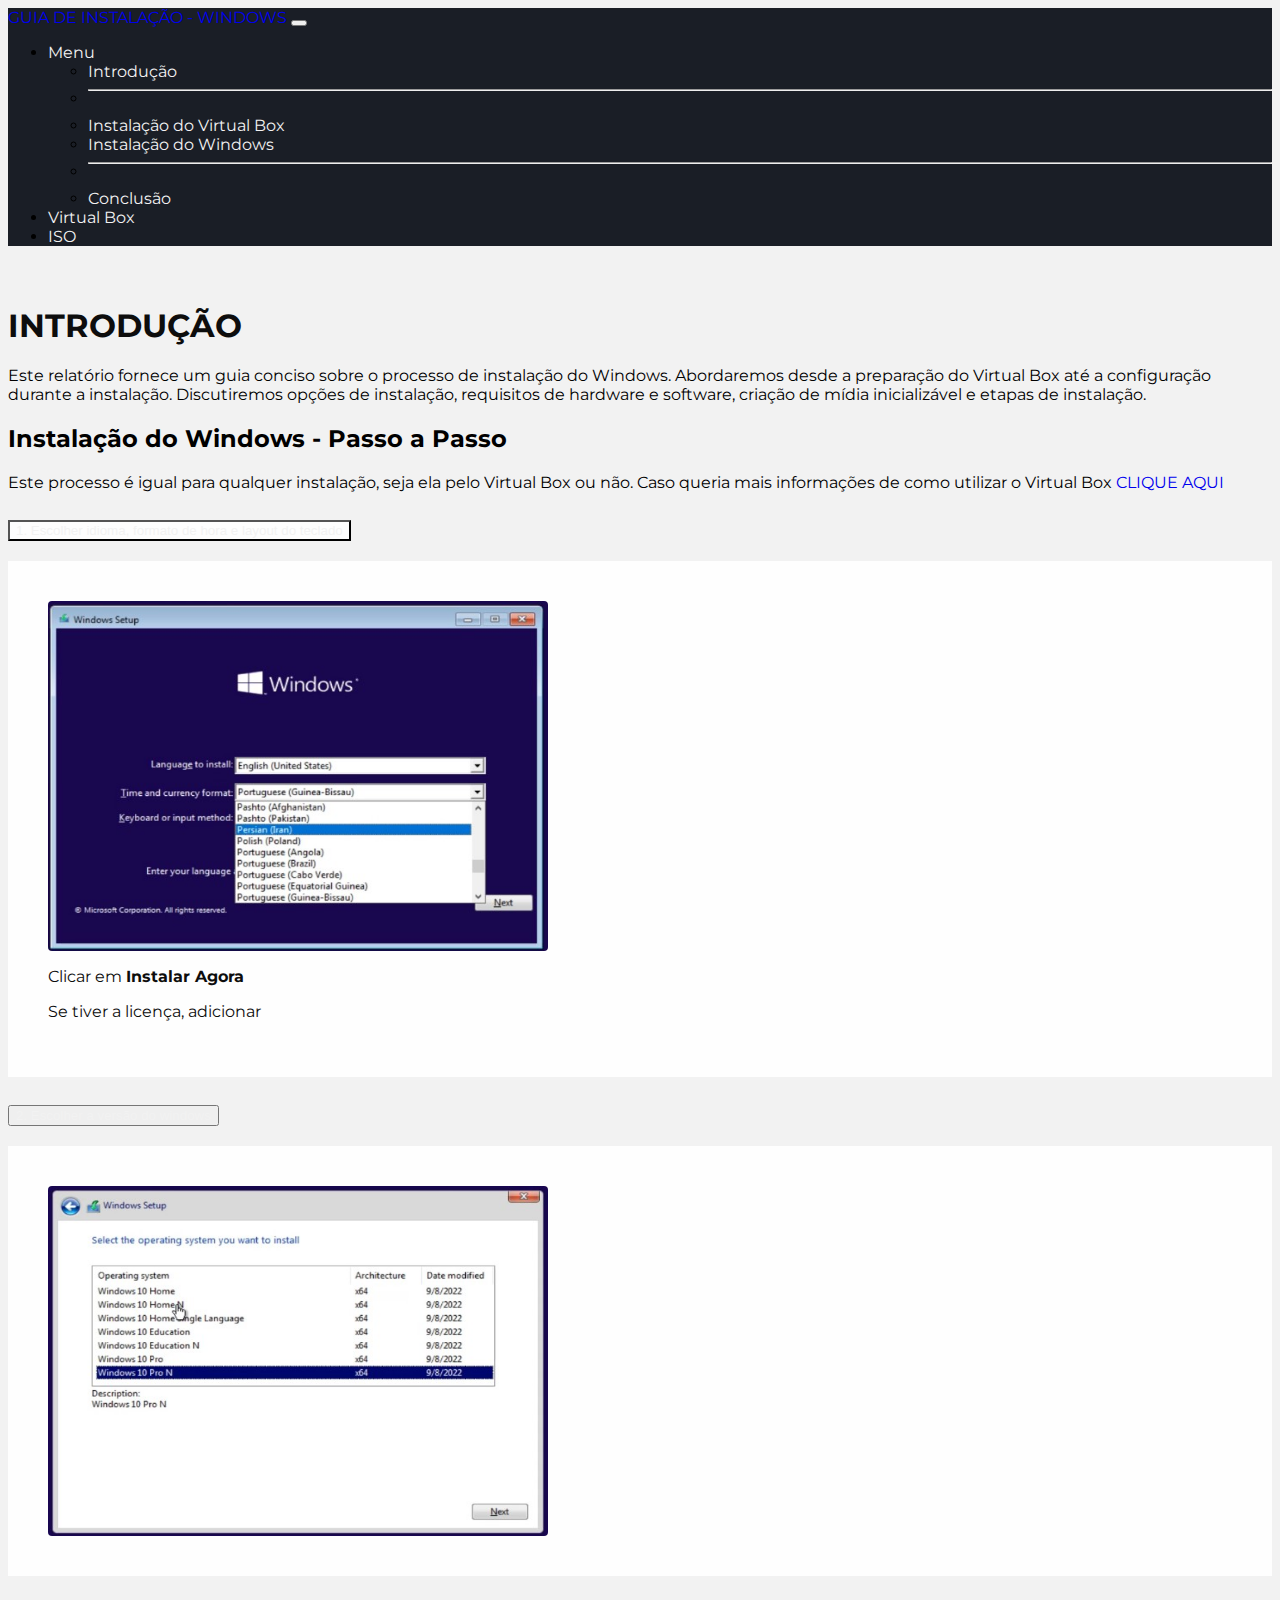
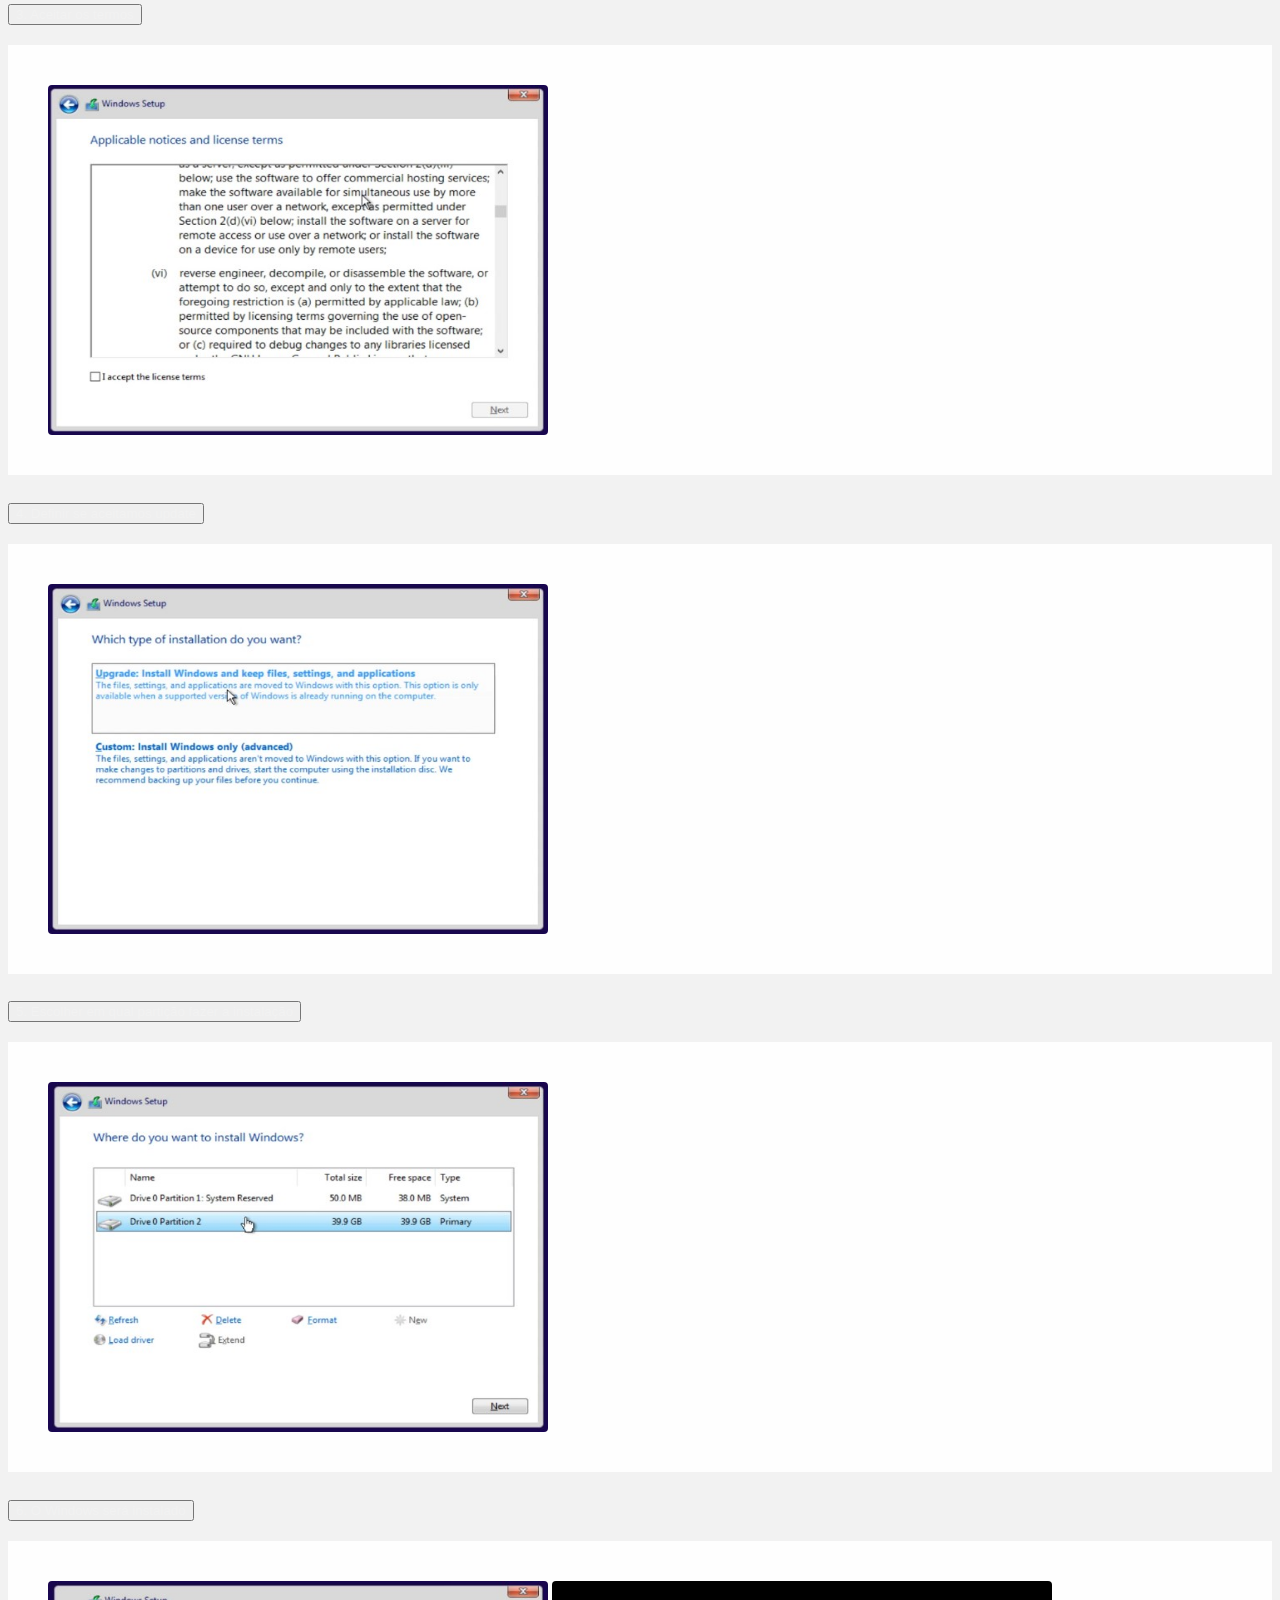
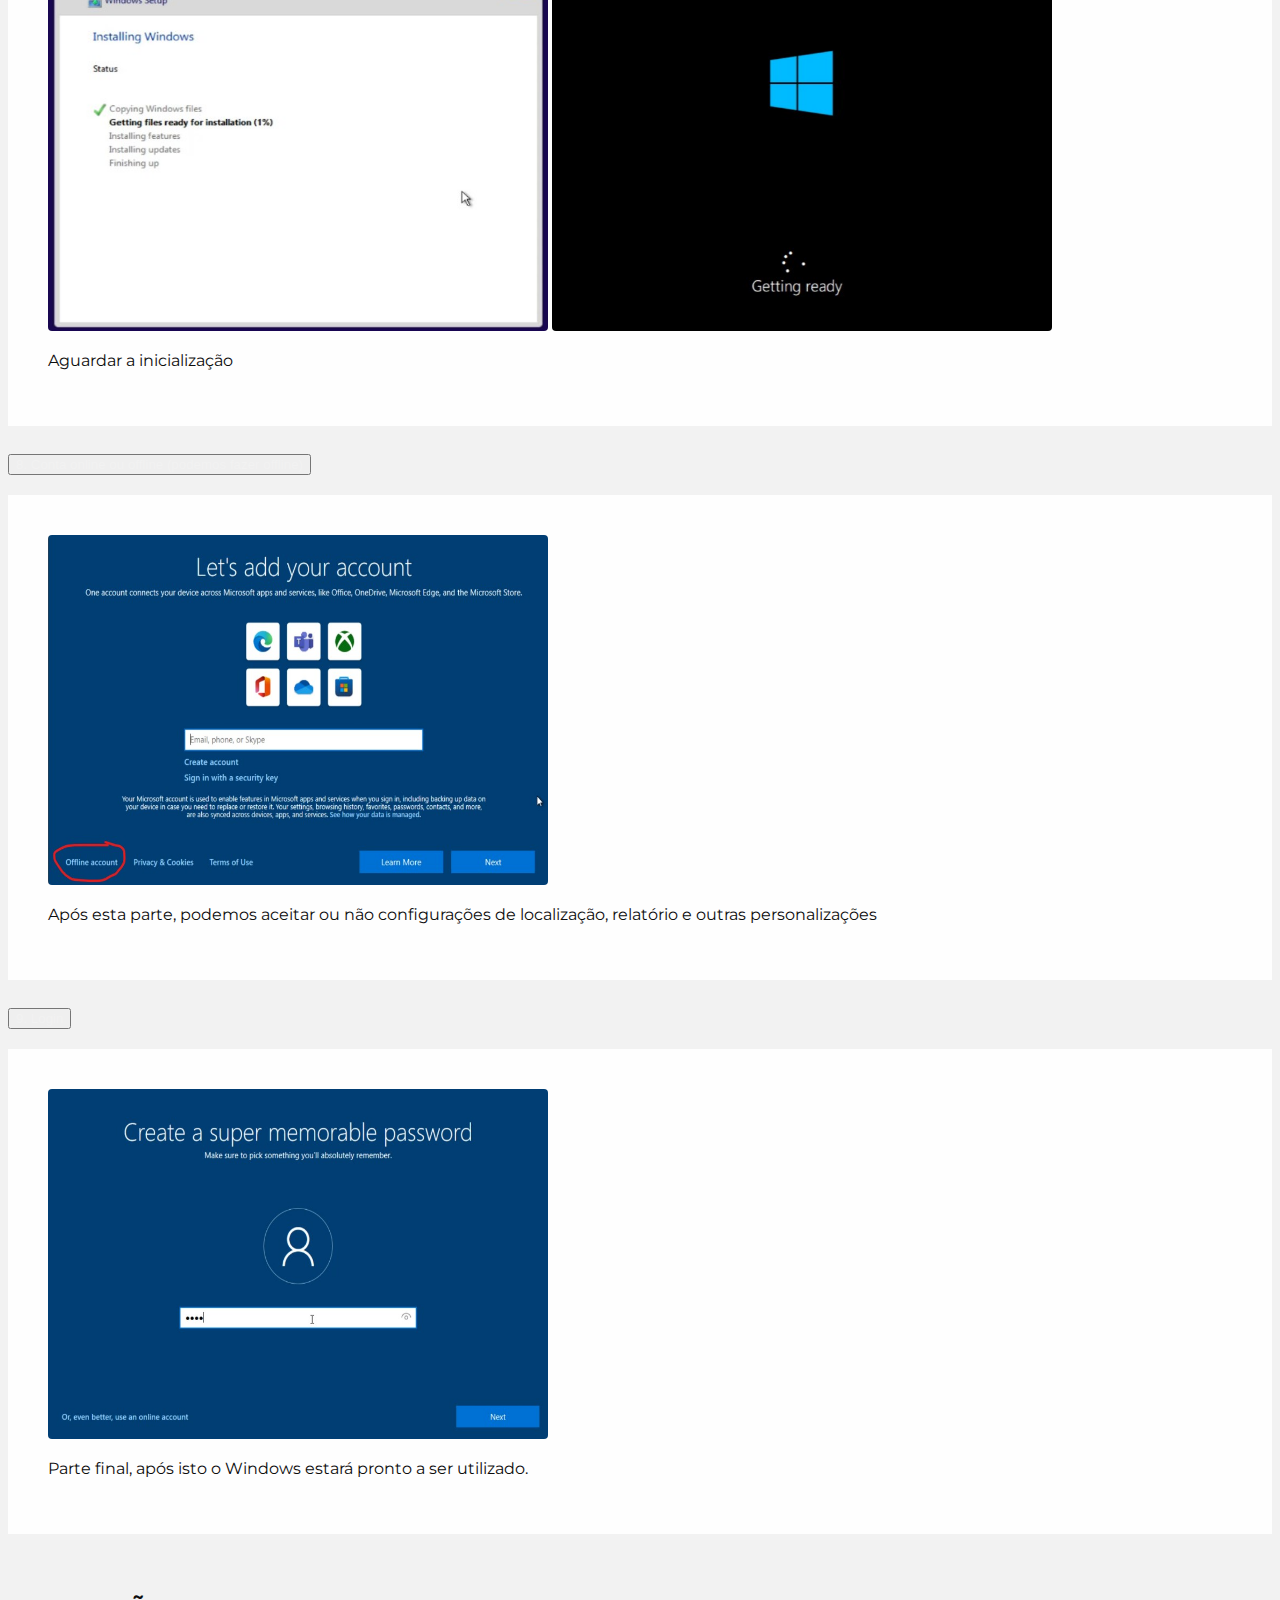
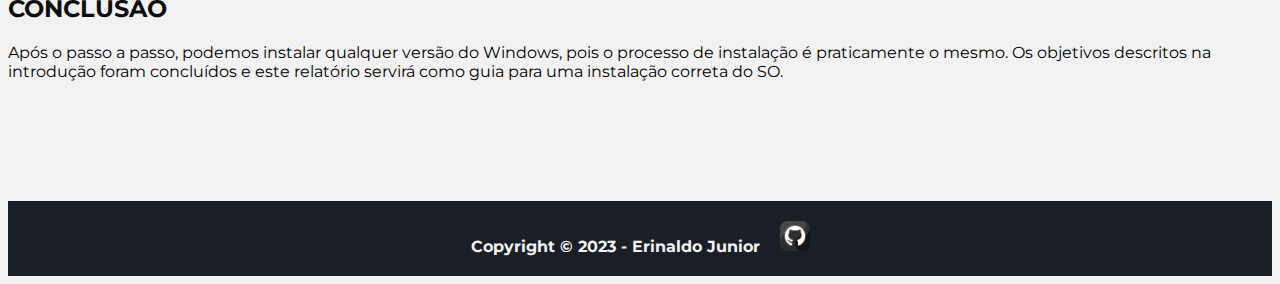
<file: index.html>
<!DOCTYPE html>
<html lang="pt-BR">
  <head>
    <meta charset="UTF-8" />
    <meta http-equiv="X-UA-Compatible" content="IE=edge" />
    <meta name="viewport" content="width=device-width, initial-scale=1.0" />
    <link rel="apple-touch-icon" sizes="180x180" href="/apple-touch-icon.png" />
    <link rel="icon" type="image/png" sizes="32x32" href="/favicon-32x32.png" />
    <link rel="icon" type="image/png" sizes="16x16" href="/favicon-16x16.png" />
    <link rel="manifest" href="/site.webmanifest" />
    <link
      href="https://cdn.jsdelivr.net/npm/bootstrap@5.3.0-alpha3/dist/css/bootstrap.min.css"
      rel="stylesheet"
      integrity="sha384-KK94CHFLLe+nY2dmCWGMq91rCGa5gtU4mk92HdvYe+M/SXH301p5ILy+dN9+nJOZ"
      crossorigin="anonymous"
    />
    <link rel="preconnect" href="https://fonts.googleapis.com" />
    <link rel="preconnect" href="https://fonts.gstatic.com" crossorigin />
    <link
      href="https://fonts.googleapis.com/css2?family=Montserrat:wght@300;400;500;700;800&display=swap"
      rel="stylesheet"
    />
    <link rel="stylesheet" href="style.css" />
    <title>Guia de instalação do Windows</title>
  </head>
  <body>
    <header>
      <nav
        class="navbar navbar-expand-lg bg-primary px-5 header"
        data-bs-theme="dark"
      >
        <div class="container-fluid menu-mobile">
          <a class="navbar-brand" href="#">GUIA DE INSTALAÇÃO - WINDOWS</a>
          <button
            class="navbar-toggler"
            type="button"
            data-bs-toggle="collapse"
            data-bs-target="#navbarSupportedContent"
            aria-controls="navbarSupportedContent"
            aria-expanded="false"
            aria-label="Toggle navigation"
          >
            <span class="navbar-toggler-icon"></span>
          </button>
          <div class="collapse navbar-collapse" id="navbarSupportedContent">
            <ul class="navbar-nav ms-auto mb-2 mb-lg-0">
              <li class="nav-item dropdown">
                <a
                  class="nav-link dropdown-toggle"
                  href="#"
                  role="button"
                  data-bs-toggle="dropdown"
                  aria-expanded="false"
                >
                  Menu
                </a>
                <ul class="dropdown-menu">
                  <li>
                    <a class="dropdown-item" href="./index.html">Introdução</a>
                  </li>
                  <li><hr class="dropdown-divider" /></li>
                  <li>
                    <a class="dropdown-item" href="./vb.html"
                      >Instalação do Virtual Box</a
                    >
                  </li>
                  <li>
                    <a class="dropdown-item active" href="./index.html"
                      >Instalação do Windows</a
                    >
                  </li>
                  <li><hr class="dropdown-divider" /></li>
                  <li>
                    <a class="dropdown-item" href="./index.html">Conclusão</a>
                  </li>
                </ul>
              </li>
              <li class="nav-item">
                <a class="nav-link" aria-current="page" href="./vb.html"
                  >Virtual Box</a
                >
              </li>
              <li class="nav-item">
                <a
                  class="nav-link"
                  href="https://www.microsoft.com/pt-pt/software-download/windows10"
                  target="_blank"
                  >ISO</a
                >
              </li>
            </ul>
          </div>
        </div>
      </nav>
    </header>

    <section>
      <div class="container">
        <h1>Introdução</h1>
        <p>
          Este relatório fornece um guia conciso sobre o processo de instalação
          do Windows. Abordaremos desde a preparação do Virtual Box até a
          configuração durante a instalação. Discutiremos opções de instalação,
          requisitos de hardware e software, criação de mídia inicializável e
          etapas de instalação.
        </p>
      </div>
    </section>

    <main class="mt-5 px-5">
      <h2 class="mb-4 text-center">Instalação do Windows - Passo a Passo</h2>
      <p>
        Este processo é igual para qualquer instalação, seja ela pelo Virtual
        Box ou não. Caso queria mais informações de como utilizar o Virtual Box
        <a href="./vb.html">CLIQUE AQUI</a>
      </p>
      <div class="accordion" id="accordionExample">
        <div class="accordion-item">
          <h2 class="accordion-header">
            <button
              class="accordion-button"
              type="button"
              data-bs-toggle="collapse"
              data-bs-target="#collapseOne"
              aria-expanded="true"
              aria-controls="collapseOne"
            >
              1. Escolher idioma, formato de hora e layout do teclado
            </button>
          </h2>
          <div
            id="collapseOne"
            class="accordion-collapse collapse show"
            data-bs-parent="#accordionExample"
          >
            <div class="accordion-body">
              <img class="img-fluid" src="./img/pt1.jpg" alt="" />
              <div class="pt-3">
                <p>Clicar em <b>Instalar Agora</b></p>
                <p>Se tiver a licença, adicionar</p>
              </div>
            </div>
          </div>
        </div>
        <div class="accordion-item">
          <h2 class="accordion-header">
            <button
              class="accordion-button collapsed"
              type="button"
              data-bs-toggle="collapse"
              data-bs-target="#collapseTwo"
              aria-expanded="false"
              aria-controls="collapseTwo"
            >
              2. Escolher a versão do windows
            </button>
          </h2>
          <div
            id="collapseTwo"
            class="accordion-collapse collapse"
            data-bs-parent="#accordionExample"
          >
            <div class="accordion-body">
              <img class="img-fluid" src="./img/pt2.jpg" alt="" />
            </div>
          </div>
        </div>
        <div class="accordion-item">
          <h2 class="accordion-header">
            <button
              class="accordion-button collapsed"
              type="button"
              data-bs-toggle="collapse"
              data-bs-target="#collapseThree"
              aria-expanded="false"
              aria-controls="collapseThree"
            >
              3. Aceitar os termos
            </button>
          </h2>
          <div
            id="collapseThree"
            class="accordion-collapse collapse"
            data-bs-parent="#accordionExample"
          >
            <div class="accordion-body">
              <img class="img-fluid" src="./img/pt3.jpg" alt="" />
            </div>
          </div>
        </div>
        <div class="accordion-item">
          <h2 class="accordion-header">
            <button
              class="accordion-button collapsed"
              type="button"
              data-bs-toggle="collapse"
              data-bs-target="#collapseFour"
              aria-expanded="false"
              aria-controls="collapseFour"
            >
              4. Definir se aceitamos update
            </button>
          </h2>
          <div
            id="collapseFour"
            class="accordion-collapse collapse"
            data-bs-parent="#accordionExample"
          >
            <div class="accordion-body">
              <img class="img-fluid" src="./img/pt4.jpg" alt="" />
            </div>
          </div>
        </div>
        <div class="accordion-item">
          <h2 class="accordion-header">
            <button
              class="accordion-button collapsed"
              type="button"
              data-bs-toggle="collapse"
              data-bs-target="#collapseFive"
              aria-expanded="false"
              aria-controls="collapseFive"
            >
              5. Escolher em qual partição fazer a instalação
            </button>
          </h2>
          <div
            id="collapseFive"
            class="accordion-collapse collapse"
            data-bs-parent="#accordionExample"
          >
            <div class="accordion-body">
              <img class="img-fluid" src="./img/pt5.jpg" alt="" />
            </div>
          </div>
        </div>
        <div class="accordion-item">
          <h2 class="accordion-header">
            <button
              class="accordion-button collapsed"
              type="button"
              data-bs-toggle="collapse"
              data-bs-target="#collapseSix"
              aria-expanded="false"
              aria-controls="collapseSix"
            >
              6. O Windows será instalado
            </button>
          </h2>
          <div
            id="collapseSix"
            class="accordion-collapse collapse"
            data-bs-parent="#accordionExample"
          >
            <div class="accordion-body">
              <div>
                <img class="img-fluid" src="./img/pt6.jpg" alt="" />
                <img class="img-fluid" src="./img/pt7.jpg" alt="" />
                <p class="pt-3">Aguardar a inicialização</p>
              </div>
            </div>
          </div>
        </div>
        <div class="accordion-item">
          <h2 class="accordion-header">
            <button
              class="accordion-button collapsed"
              type="button"
              data-bs-toggle="collapse"
              data-bs-target="#collapse8"
              aria-expanded="false"
              aria-controls="collapse8"
            >
              8. Conta online ou offline (podemos fazer offline)
            </button>
          </h2>
          <div
            id="collapse8"
            class="accordion-collapse collapse"
            data-bs-parent="#accordionExample"
          >
            <div class="accordion-body">
              <div>
                <img class="img-fluid" src="./img/pt10.jpg" alt="" />
                <p class="pt-3">
                  Após esta parte, podemos aceitar ou não configurações de
                  localização, relatório e outras personalizações
                </p>
              </div>
            </div>
          </div>
        </div>
        <div class="accordion-item">
          <h2 class="accordion-header">
            <button
              class="accordion-button collapsed"
              type="button"
              data-bs-toggle="collapse"
              data-bs-target="#collapse9"
              aria-expanded="false"
              aria-controls="collapse9"
            >
              9. Login
            </button>
          </h2>
          <div
            id="collapse9"
            class="accordion-collapse collapse"
            data-bs-parent="#accordionExample"
          >
            <div class="accordion-body">
              <div>
                <img class="img-fluid" src="./img/pt11.jpg" alt="" />
                <p class="pt-3">
                  Parte final, após isto o Windows estará pronto a ser
                  utilizado.
                </p>
              </div>
            </div>
          </div>
        </div>
      </div>
    </main>

    <section>
      <div class="container conclusao">
        <h2>Conclusão</h2>
        <p>
          Após o passo a passo, podemos instalar qualquer versão do Windows,
          pois o processo de instalação é praticamente o mesmo. Os objetivos
          descritos na introdução foram concluídos e este relatório servirá como
          guia para uma instalação correta do SO.
        </p>
      </div>
    </section>

    <footer>
      <div class="container footer">
        <h3>Copyright © 2023 - Erinaldo Junior</h3>
        <a href="https://github.com/ErinaldoJunior" target="_blank"
          ><img class="img-fluid" src="./img/github.png" alt=""
        /></a>
      </div>
    </footer>
    <script src="/js/plugins/simple-anime.js"></script>
    <script src="/js/script.js"></script>
    <script
      src="https://cdn.jsdelivr.net/npm/@popperjs/core@2.11.7/dist/umd/popper.min.js"
      integrity="sha384-zYPOMqeu1DAVkHiLqWBUTcbYfZ8osu1Nd6Z89ify25QV9guujx43ITvfi12/QExE"
      crossorigin="anonymous"
    ></script>
    <script
      src="https://cdn.jsdelivr.net/npm/bootstrap@5.3.0-alpha3/dist/js/bootstrap.min.js"
      integrity="sha384-Y4oOpwW3duJdCWv5ly8SCFYWqFDsfob/3GkgExXKV4idmbt98QcxXYs9UoXAB7BZ"
      crossorigin="anonymous"
    ></script>
  </body>
</html>
</file>
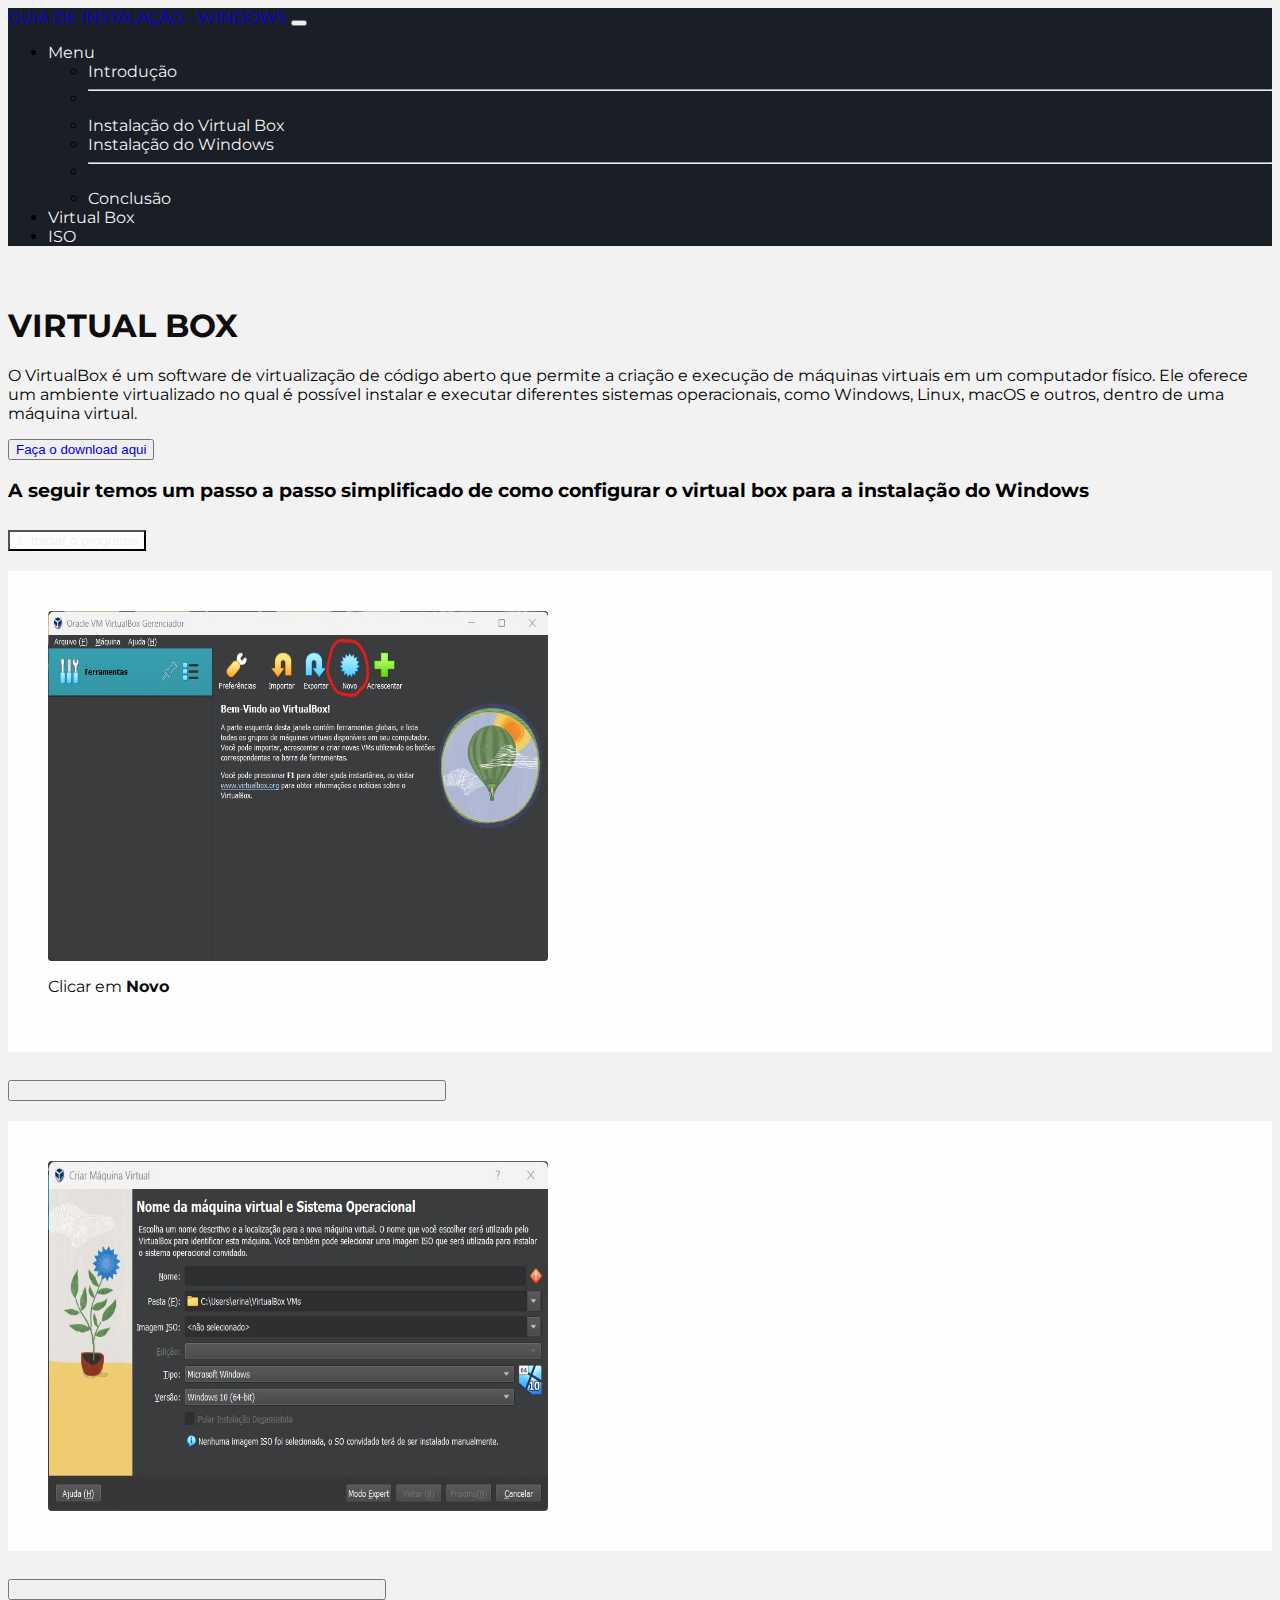
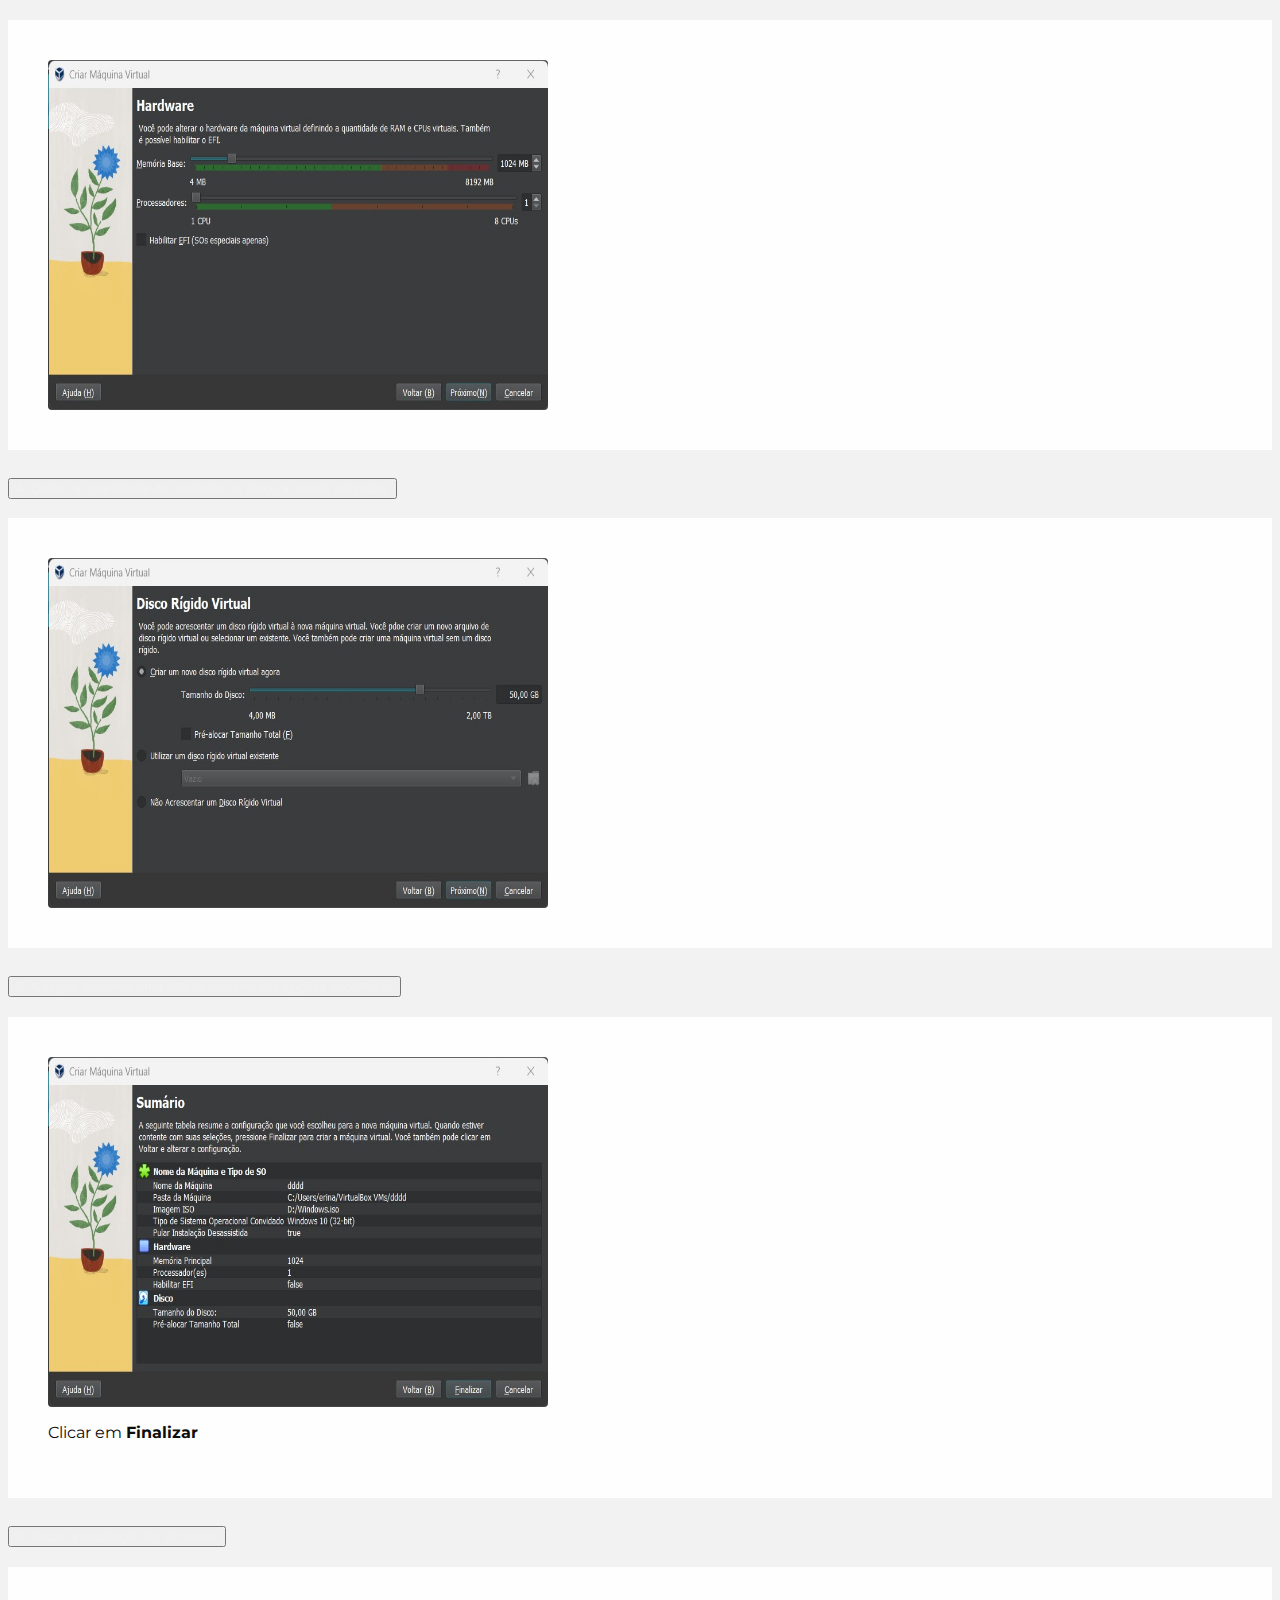
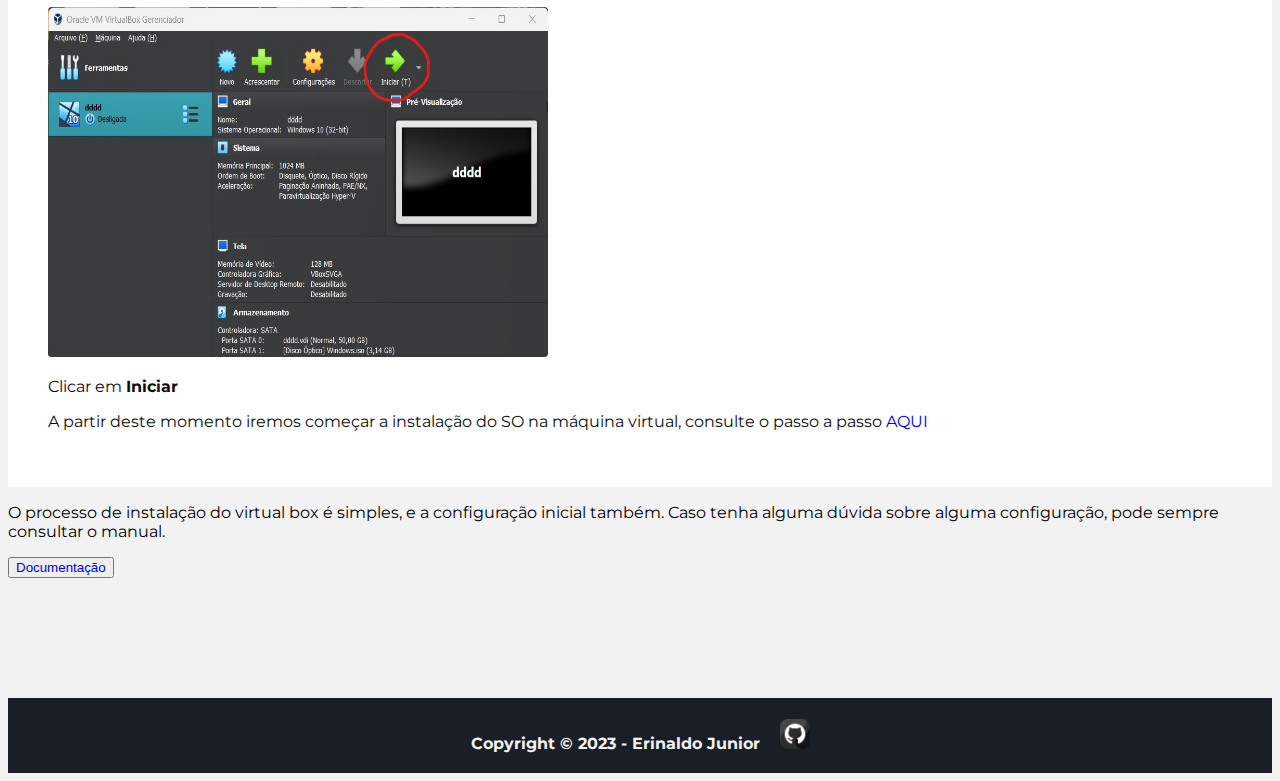
<file: vb.html>
<!DOCTYPE html>
<html lang="pt-BR">
  <head>
    <meta charset="UTF-8" />
    <meta http-equiv="X-UA-Compatible" content="IE=edge" />
    <meta name="viewport" content="width=device-width, initial-scale=1.0" />
    <link rel="apple-touch-icon" sizes="180x180" href="/apple-touch-icon.png" />
    <link rel="icon" type="image/png" sizes="32x32" href="/favicon-32x32.png" />
    <link rel="icon" type="image/png" sizes="16x16" href="/favicon-16x16.png" />
    <link rel="manifest" href="/site.webmanifest" />
    <link
      href="https://cdn.jsdelivr.net/npm/bootstrap@5.3.0-alpha3/dist/css/bootstrap.min.css"
      rel="stylesheet"
      integrity="sha384-KK94CHFLLe+nY2dmCWGMq91rCGa5gtU4mk92HdvYe+M/SXH301p5ILy+dN9+nJOZ"
      crossorigin="anonymous"
    />
    <link rel="preconnect" href="https://fonts.googleapis.com" />
    <link rel="preconnect" href="https://fonts.gstatic.com" crossorigin />
    <link
      href="https://fonts.googleapis.com/css2?family=Montserrat:wght@300;400;500;700;800&display=swap"
      rel="stylesheet"
    />
    <link rel="stylesheet" href="style.css" />
    <title>Guia de instalação do Windows | Virtual Box</title>
  </head>
  <body>
    <header>
      <nav
        class="navbar navbar-expand-lg bg-primary px-5 header"
        data-bs-theme="dark"
      >
        <div class="container-fluid menu-mobile">
          <a class="navbar-brand" href="./index.html"
            >GUIA DE INSTALAÇÃO - WINDOWS</a
          >
          <button
            class="navbar-toggler"
            type="button"
            data-bs-toggle="collapse"
            data-bs-target="#navbarSupportedContent"
            aria-controls="navbarSupportedContent"
            aria-expanded="false"
            aria-label="Toggle navigation"
          >
            <span class="navbar-toggler-icon"></span>
          </button>
          <div class="collapse navbar-collapse" id="navbarSupportedContent">
            <ul class="navbar-nav ms-auto mb-2 mb-lg-0">
              <li class="nav-item dropdown">
                <a
                  class="nav-link dropdown-toggle"
                  href="#"
                  role="button"
                  data-bs-toggle="dropdown"
                  aria-expanded="false"
                >
                  Menu
                </a>
                <ul class="dropdown-menu">
                  <li>
                    <a class="dropdown-item" href="./index.html">Introdução</a>
                  </li>
                  <li><hr class="dropdown-divider" /></li>
                  <li>
                    <a class="dropdown-item active" href="#"
                      >Instalação do Virtual Box</a
                    >
                  </li>
                  <li>
                    <a class="dropdown-item" href="./index.html"
                      >Instalação do Windows</a
                    >
                  </li>
                  <li><hr class="dropdown-divider" /></li>
                  <li>
                    <a class="dropdown-item" href="./index.html">Conclusão</a>
                  </li>
                </ul>
              </li>
              <li class="nav-item">
                <a class="nav-link active" aria-current="page" href="#"
                  >Virtual Box</a
                >
              </li>
              <li class="nav-item">
                <a
                  class="nav-link"
                  href="https://www.microsoft.com/pt-pt/software-download/windows10"
                  target="_blank"
                  >ISO</a
                >
              </li>
            </ul>
          </div>
        </div>
      </nav>
    </header>

    <section>
      <div class="container">
        <h1>Virtual Box</h1>
        <p>
          O VirtualBox é um software de virtualização de código aberto que
          permite a criação e execução de máquinas virtuais em um computador
          físico. Ele oferece um ambiente virtualizado no qual é possível
          instalar e executar diferentes sistemas operacionais, como Windows,
          Linux, macOS e outros, dentro de uma máquina virtual.
        </p>
        <button class="btn btn-primary">
          <a
            href="https://www.virtualbox.org/"
            class="text-white"
            target="_blank"
            >Faça o download aqui</a
          >
        </button>

        <h3 class="mt-5">
          A seguir temos um passo a passo simplificado de como configurar o
          virtual box para a instalação do Windows
        </h3>
      </div>
    </section>

    <main class="mt-5 px-5">
      <div class="accordion" id="accordionExample">
        <div class="accordion-item">
          <h2 class="accordion-header">
            <button
              class="accordion-button"
              type="button"
              data-bs-toggle="collapse"
              data-bs-target="#collapseOne"
              aria-expanded="true"
              aria-controls="collapseOne"
            >
              1. Iniciar o programa
            </button>
          </h2>
          <div
            id="collapseOne"
            class="accordion-collapse collapse show"
            data-bs-parent="#accordionExample"
          >
            <div class="accordion-body">
              <img class="img-fluid" src="./img/vb/pt1.jpg" alt="" />
              <div class="pt-3">
                <p>Clicar em <b>Novo</b></p>
              </div>
            </div>
          </div>
        </div>
        <div class="accordion-item">
          <h2 class="accordion-header">
            <button
              class="accordion-button collapsed"
              type="button"
              data-bs-toggle="collapse"
              data-bs-target="#collapseTwo"
              aria-expanded="false"
              aria-controls="collapseTwo"
            >
              2. Escolher o nome da máquina virtual e o diretório onde será
              instalada
            </button>
          </h2>
          <div
            id="collapseTwo"
            class="accordion-collapse collapse"
            data-bs-parent="#accordionExample"
          >
            <div class="accordion-body">
              <img class="img-fluid" src="./img/vb/pt2.jpg" alt="" />
            </div>
          </div>
        </div>
        <div class="accordion-item">
          <h2 class="accordion-header">
            <button
              class="accordion-button collapsed"
              type="button"
              data-bs-toggle="collapse"
              data-bs-target="#collapseThree"
              aria-expanded="false"
              aria-controls="collapseThree"
            >
              3. Escolher quantidade de RAM e Núcleos a serem utilizados
            </button>
          </h2>
          <div
            id="collapseThree"
            class="accordion-collapse collapse"
            data-bs-parent="#accordionExample"
          >
            <div class="accordion-body">
              <img class="img-fluid" src="./img/vb/pt3.jpg" alt="" />
            </div>
          </div>
        </div>
        <div class="accordion-item">
          <h2 class="accordion-header">
            <button
              class="accordion-button collapsed"
              type="button"
              data-bs-toggle="collapse"
              data-bs-target="#collapseFour"
              aria-expanded="false"
              aria-controls="collapseFour"
            >
              4. Definir a quantidade de memória no disco a serem utilizadas
            </button>
          </h2>
          <div
            id="collapseFour"
            class="accordion-collapse collapse"
            data-bs-parent="#accordionExample"
          >
            <div class="accordion-body">
              <img class="img-fluid" src="./img/vb/pt4.jpg" alt="" />
            </div>
          </div>
        </div>
        <div class="accordion-item">
          <h2 class="accordion-header">
            <button
              class="accordion-button collapsed"
              type="button"
              data-bs-toggle="collapse"
              data-bs-target="#collapseFive"
              aria-expanded="false"
              aria-controls="collapseFive"
            >
              5. A seguir, teremos uma tela de resumo das opções escolhidas
            </button>
          </h2>
          <div
            id="collapseFive"
            class="accordion-collapse collapse"
            data-bs-parent="#accordionExample"
          >
            <div class="accordion-body">
              <img class="img-fluid" src="./img/vb/pt5.jpg" alt="" />
              <div class="pt-3">
                <p>Clicar em <b>Finalizar</b></p>
              </div>
            </div>
          </div>
        </div>
        <div class="accordion-item">
          <h2 class="accordion-header">
            <button
              class="accordion-button collapsed"
              type="button"
              data-bs-toggle="collapse"
              data-bs-target="#collapseSix"
              aria-expanded="false"
              aria-controls="collapseSix"
            >
              6. Iniciar a instalação do Windows
            </button>
          </h2>
          <div
            id="collapseSix"
            class="accordion-collapse collapse"
            data-bs-parent="#accordionExample"
          >
            <div class="accordion-body">
              <div>
                <img class="img-fluid" src="./img/vb/pt6.jpg" alt="" />
                <div class="pt-3">
                  <p>Clicar em <b>Iniciar</b></p>
                  <p>
                    A partir deste momento iremos começar a instalação do SO na
                    máquina virtual, consulte o passo a passo
                    <a href="./index.html">AQUI</a>
                  </p>
                </div>
              </div>
            </div>
          </div>
        </div>
      </div>
    </main>

    <section>
      <div class="container">
        <p class="mt-5">
          O processo de instalação do virtual box é simples, e a configuração
          inicial também. Caso tenha alguma dúvida sobre alguma configuração,
          pode sempre consultar o manual.
        </p>

        <button class="btn btn-primary">
          <a
            href="https://www.virtualbox.org/manual/UserManual.html"
            class="text-white"
            target="_blank"
            >Documentação</a
          >
        </button>
      </div>
    </section>

    <footer>
      <div class="container footer">
        <h3>Copyright © 2023 - Erinaldo Junior</h3>
        <a href="https://github.com/ErinaldoJunior" target="_blank"
          ><img class="img-fluid" src="./img/github.png" alt=""
        /></a>
      </div>
    </footer>

    <script src="/js/plugins/simple-anime.js"></script>
    <script src="/js/script.js"></script>
    <script
      src="https://cdn.jsdelivr.net/npm/@popperjs/core@2.11.7/dist/umd/popper.min.js"
      integrity="sha384-zYPOMqeu1DAVkHiLqWBUTcbYfZ8osu1Nd6Z89ify25QV9guujx43ITvfi12/QExE"
      crossorigin="anonymous"
    ></script>
    <script
      src="https://cdn.jsdelivr.net/npm/bootstrap@5.3.0-alpha3/dist/js/bootstrap.min.js"
      integrity="sha384-Y4oOpwW3duJdCWv5ly8SCFYWqFDsfob/3GkgExXKV4idmbt98QcxXYs9UoXAB7BZ"
      crossorigin="anonymous"
    ></script>
  </body>
</html>
</file>
<file: style.css>
body {
  font-family: 'Montserrat', sans-serif;
  background-color: #f2f2f2;
}

img {
  width: 500px;
  height: 350px;
  border-radius: 4px;
}

h1 {
  text-transform: uppercase;
  font-weight: bold;
  color: #0D0D0D;
}

a {
  text-decoration: none;
}

@media (max-width:600px) {
  .navbar-brand {
    font-size: .875rem;
    text-align: center;
  }
}

.accordion-button:not(.collapsed) {
  background: rgba(255, 255, 255, 0.8);
  box-shadow: inset 0 calc(-.6 * var(--bs-accordion-border-width)) 0 var(--bs-accordion-border-color);
}

.accordion-button:focus {
  box-shadow: none !important;
}

.header{
  background: #1A1E26 !important ;
  margin-bottom: 60px;
}

@media (max-width:460px) {
  .menu-mobile {
    display: grid !important;
    justify-content: center !important;
  }

  .header button {
   text-align: center;
   display: block;
   justify-self: center;
   margin-top: 10px;
  }

  .navbar-nav {
    text-align: center;
  }
}

.nav-link, .dropdown-item {
  color: #f2f2f2 !important;
}

footer {
  background: #1A1E26 !important ;
  margin-top: 120px;
  padding: 20px;
}

.footer {
  display: flex;
  justify-content: center;
  align-items: center;
  gap: 20px;
}

.footer h3 {
  color: #f2f2f2;
  font-size: 1rem;
  text-align: center;
  margin-bottom: 0px;
}

.footer img {
  width: 30px;
  height: 30px;
}

.accordion-body {
  background: rgba(255, 255, 255, 0.9);
  color: #0D0D0D;
  display: grid;
  justify-content: start;
  padding: 40px;
}

.accordion {
  --bs-accordion-bg: #3D4073 !important;
}

.accordion-button {
  color: #f2f2f2;
  font-weight: 500;
}

.conclusao {
  margin-top: 60px;
}

.conclusao h2 {
  text-transform: uppercase;
  font-weight: bold;
  color: #0D0D0D;
}

.fadeInDown {
  transform: translate3d(0, -20px, 0);
}
.fadeInUp {
  transform: translate3d(0, 20px, 0);
}
.fadeInRight {
  transform: translate3d(20px, 0, 0);
}
.fadeInLeft {
  transform: translate3d(-20px, 0, 0);
}

[data-animacao] {
  opacity: 0;
}
.animacao {
  opacity: 1;
  transform: none;
  transition: transform 0.8s, opacity 0.8s;
}
</file>
